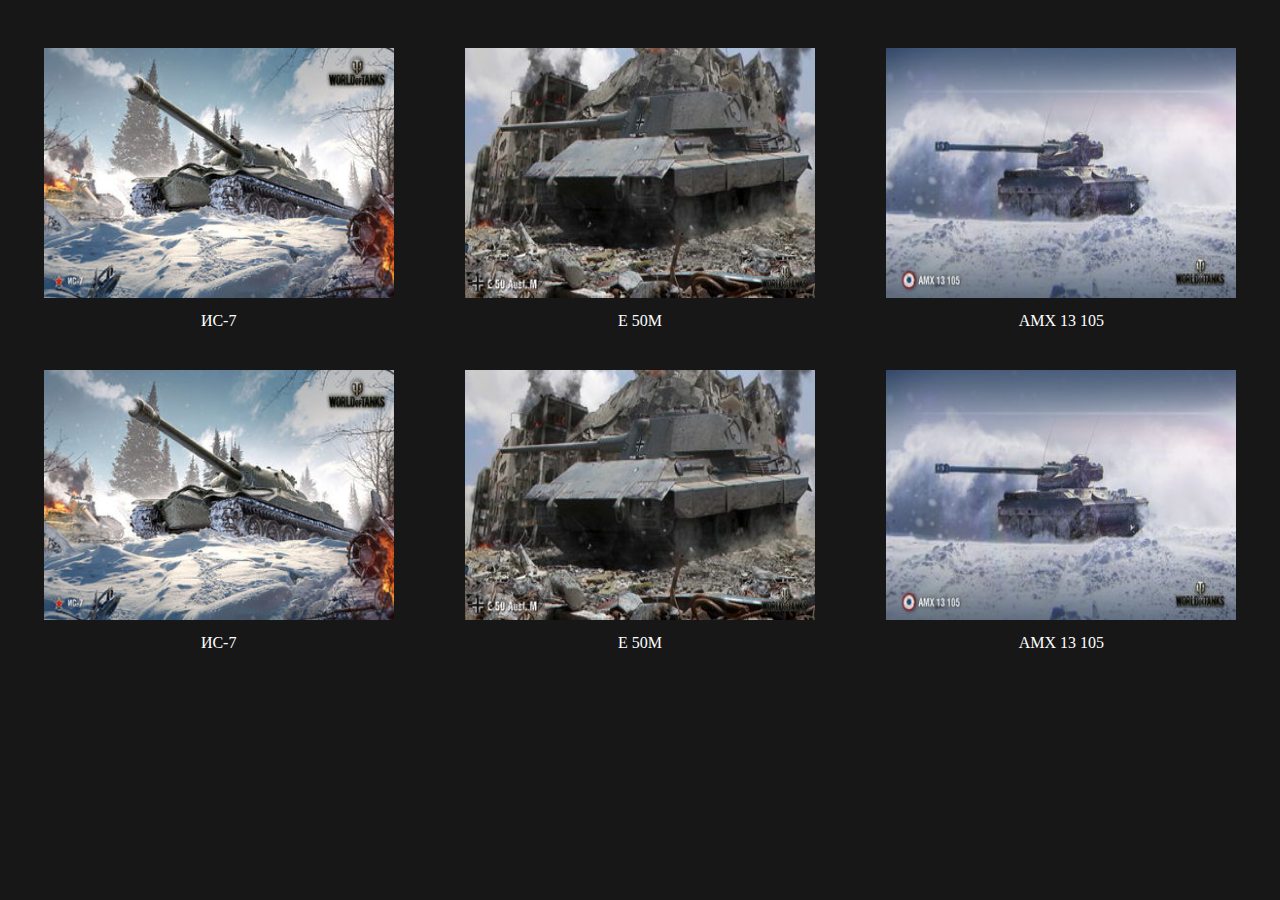
<file: Laba1/index.html>
<!doctype html>
<html>
    <head>
        <meta charset = "utf-8">
        <title>WoT</title>
        <meta name = "description" content = "Сайт об игре World of Tanks">
        <meta http-equiv="content-type" content="text/html; charset=utf-8">
        <link rel="stylesheet" type="text/css" href="style.css"/>
    </head>
    <body>
        <div class="advantages flex">
            <span><a href="tanks/IS-7.html"><img src="images/IS-7.jpeg" height="250" width="350"  alt="ИС-7"></a><br>
                <div class="name">ИС-7</div></span>
            <span><img src="images/E 50M.jpeg" height="250" width="350"  alt="E 50M"><br>
                <div class="name">E 50M</div></span>
            <span><img src="images/AMX 13 105.jpeg" height="250" width="350"  alt="AMX 13 105"><br>
                <div class="name">AMX 13 105</div></span>
          </div>
          <div class="advantages flex">
            <span><a href=""><img src="images/IS-7.jpeg" height="250" width="350"  alt="ИС-7"></a><br>
                <div class="name">ИС-7</div></span>
            <span><img src="images/E 50M.jpeg" height="250" width="350"  alt="E 50M"><br>
                <div class="name">E 50M</div></span>
            <span><img src="images/AMX 13 105.jpeg" height="250" width="350"  alt="AMX 13 105"><br>
                <div class="name">AMX 13 105</div></span>
          </div>
    </body>
</html>
</file>
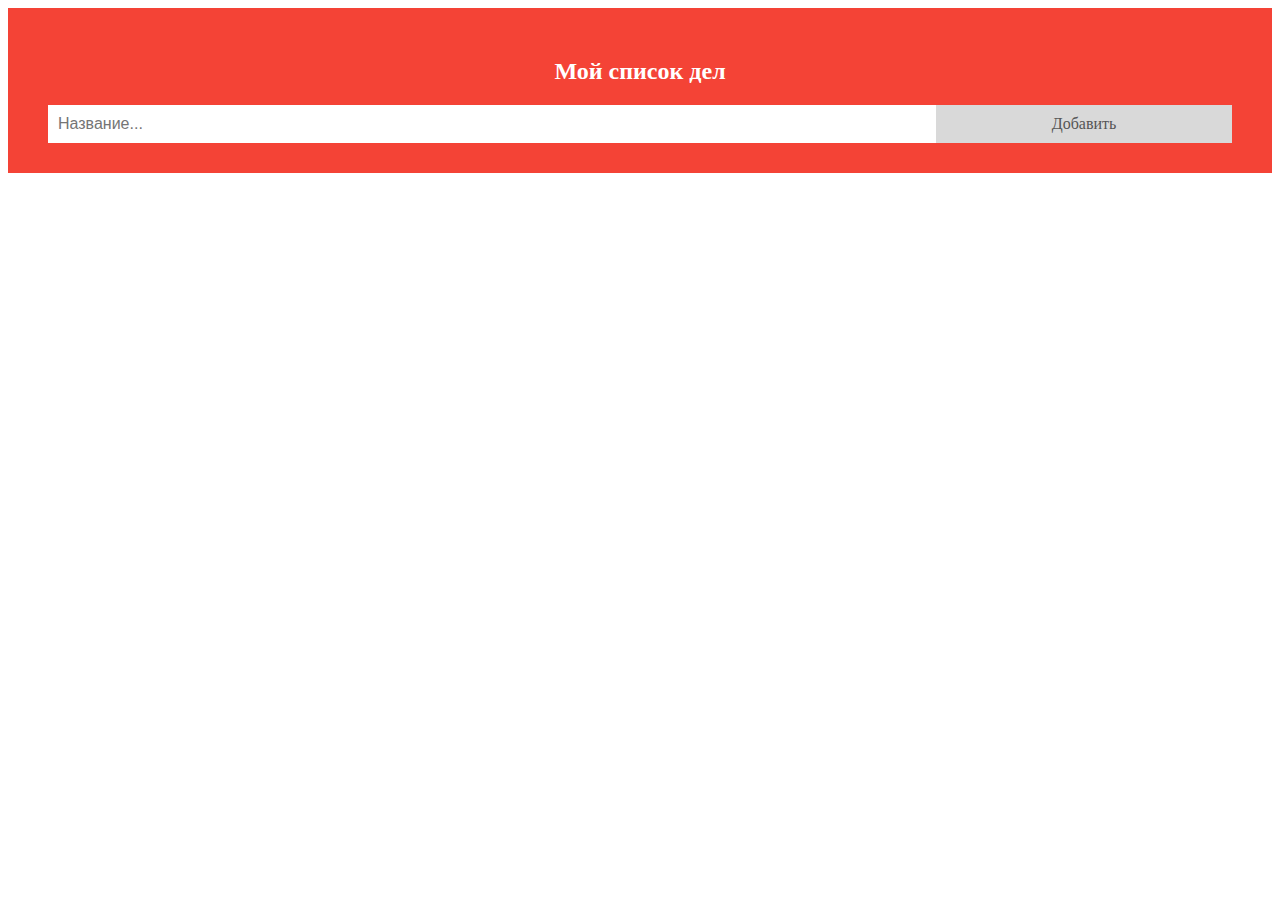
<file: Laba2/ToDoList/Index.html>
<!doctype html>
<html lang="en">
    <head>
        <meta charset="UTF-8">
        <title>To Do List</title>
        <link rel="stylesheet" href="style.css">
    </head>
    <body>
        <div id="myDIV" class="header">
            <h2>Мой список дел</h2>
            <input type="text" id="myInput" placeholder="Название...">
            <span onclick="newElement()" class="addBtn">Добавить</span>
          </div>
          
          <ul id="myUL">
            
          </ul>
          <script src="app.js"></script>
    </body>
</html>
</file>
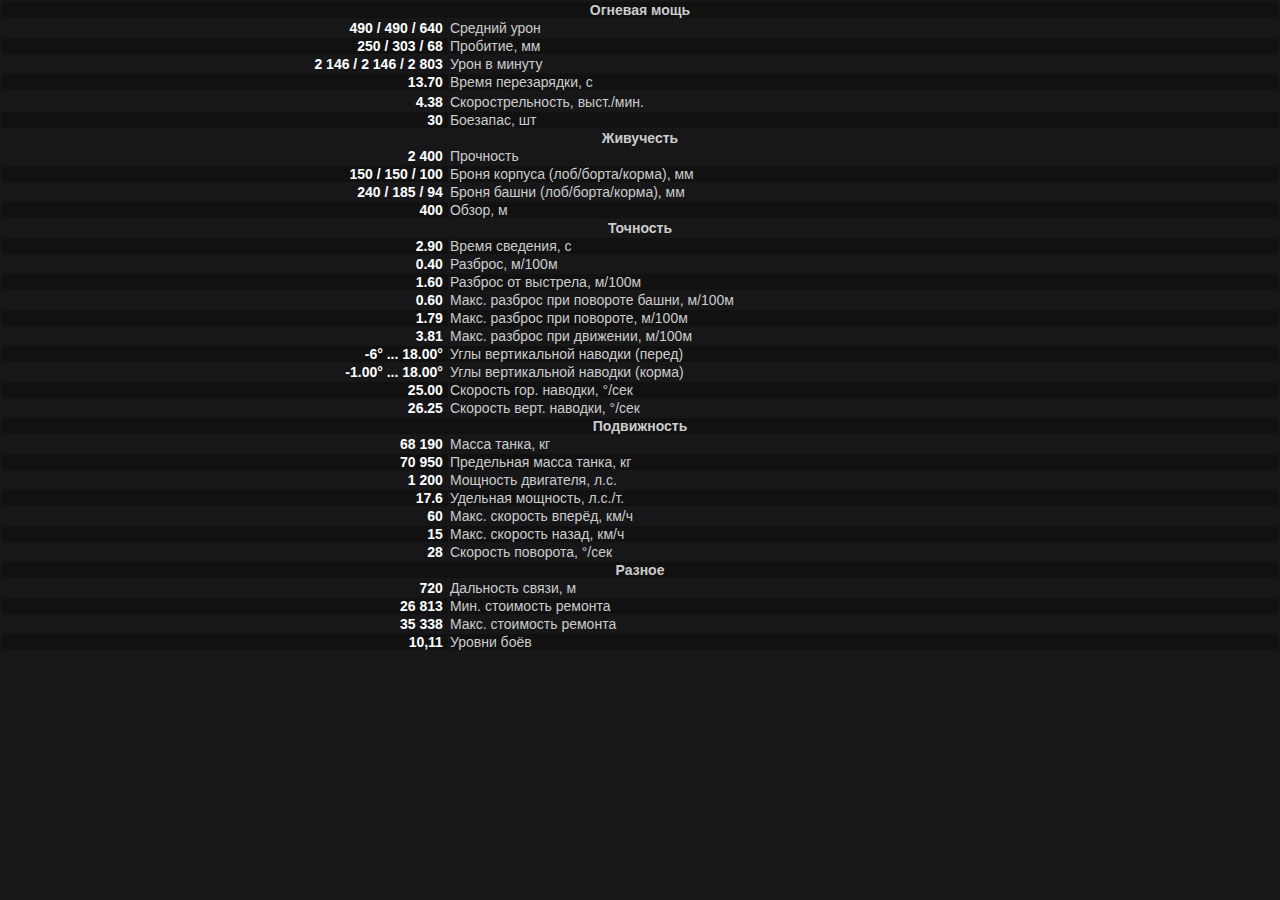
<file: Laba1/tanks/IS-7.html>
<!doctype html>
<html>
    <head>
        <meta charset = "utf-8">
        <title>IS-7</title>
        <meta name = "IS-7" content = "ИС-7">
        <meta http-equiv="content-type" content="text/html; charset=utf-8">
        <link rel="stylesheet" type="text/css" href="IS-7.css"/>
    </head>
    <body>
        <div>
            <table class="params" width="100%">
                <tbody>
                    <tr class="u"><th class="gold" colspan="2">Огневая мощь</th></tr>
                    <tr><td class="b" width="35%">490 / 490 / 640</td><td>Средний урон</td></tr>
                    <tr class="u"><td class="b" width="35%">250 / 303 / 68</td><td>Пробитие, мм</td></tr>
                    <tr><td class="b" width="35%">2 146 / 2 146 / 2 803</td><td>Урон в минуту</td></tr>
                    <tr class="u"><td class="b" width="35%">13.70</td><td>Время перезарядки, с</td></tr>
                    <tr></tr><td class="b" width="35%">4.38</td><td>Скорострельность, выст./мин.</td></tr>
                    <tr class="u"><td class="b" width="35%">30</td><td>Боезапас, шт</td></tr>
                    <tr><th class="gold" colspan="2">Живучесть</th></tr>
                    <tr><td class="b" width="35%">2 400</td><td>Прочность</td></tr>
                    <tr class="u"><td class="b" width="35%">150 / 150 / 100</td><td>Броня корпуса (лоб/борта/корма), мм</td></tr>
                    <tr><td class="b" width="35%">240 / 185 / 94</td><td>Броня башни (лоб/борта/корма), мм</td></tr>
                    <tr class="u"><td class="b" width="35%">400</td><td>Обзор, м</td></tr>
                    <tr><th class="gold" colspan="2">Точность</th></tr>
                    <tr class="u"><td class="b" width="35%">2.90</td><td>Время сведения, с</td></tr>
                    <tr><td class="b" width="35%">0.40</td><td>Разброс, м/100м</td></tr>
                    <tr class="u"><td class="b" width="35%">1.60</td><td>Разброс от выстрела, м/100м</td></tr>
                    <tr><td class="b" width="35%">0.60</td><td>Макс. разброс при повороте башни, м/100м</td></tr>
                    <tr class="u"><td class="b" width="35%">1.79</td><td>Макс. разброс при повороте, м/100м</td></tr>
                    <tr><td class="b" width="35%">3.81</td><td>Макс. разброс при движении, м/100м</td></tr>
                    <tr class="u"><td class="b" width="35%">-6° ... 18.00°</td><td>Углы вертикальной наводки (перед)</td></tr>
                    <tr><td class="b" width="35%">-1.00° ... 18.00°</td><td>Углы вертикальной наводки (корма)</td></tr>
                    <tr class="u"><td class="b" width="35%">25.00</td><td>Скорость гор. наводки, °/сек</td></tr>
                    <tr><td class="b" width="35%">26.25</td><td>Скорость верт. наводки, °/сек</td></tr>
                    <tr class="u"><th class="gold" colspan="2">Подвижность</th></tr>
                    <tr><td class="b" width="35%">68 190</td><td>Масса танка, кг</td></tr>
                    <tr class="u"><td class="b" width="35%">70 950</td><td>Предельная масса танка, кг</td></tr>
                    <tr><td class="b" width="35%">1 200</td><td>Мощность двигателя, л.с.</td></tr>
                    <tr class="u"><td class="b" width="35%">17.6</td><td>Удельная мощность, л.с./т.</td></tr>
                    <tr><td class="b" width="35%">60</td><td>Макс. скорость вперёд, км/ч</td></tr>
                    <tr class="u"><td class="b" width="35%">15</td><td>Макс. скорость назад, км/ч</td></tr>
                    <tr><td class="b" width="35%">28</td><td>Скорость поворота, °/сек</td></tr>
                    <tr class="u"><th class="gold" colspan="2">Разное</th></tr>
                    <tr><td class="b" width="35%">720</td><td>Дальность связи, м</td></tr>
                    <tr class="u"><td class="b" width="35%">26 813</td><td>Мин. стоимость ремонта</td></tr>
                    <tr><td class="b" width="35%">35 338</td><td>Макс. стоимость ремонта</td></tr>
                    <tr class="u"><td class="b" width="35%">10,11</td><td>Уровни боёв</td></tr>
                </tbody>
            </table>
        </div>
    </body>
</html>
</file>
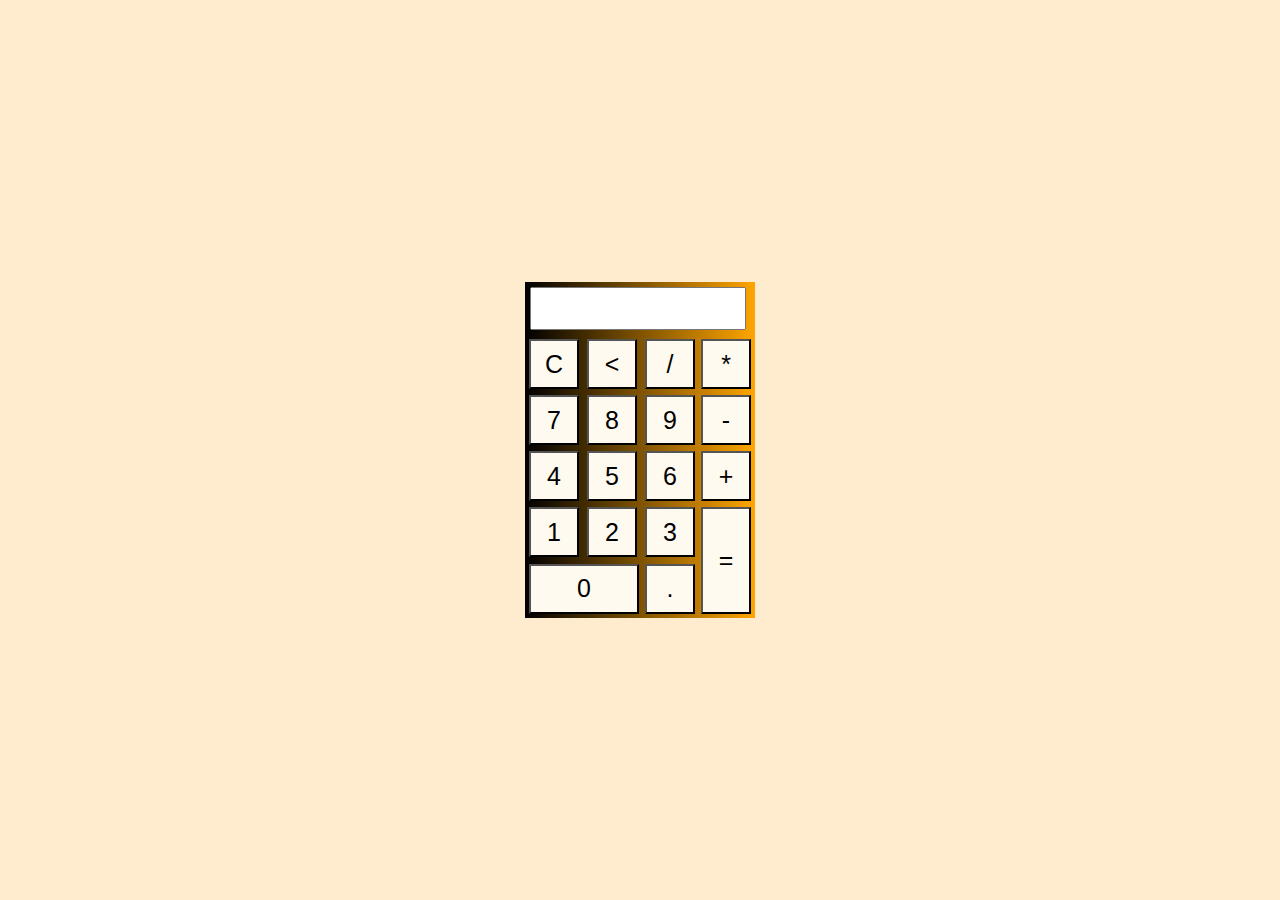
<file: Laba2/Calculator/Calc.html>
<!doctype html>
<html>
    <head>
      <title>Calculator Doroshok</title>
      <link rel="stylesheet" href="Calc_style.css"> 
    </head>
    <body>
      <div class="main">
        <form name="form">

          <input class="textview" name="textview">

        </form>

        <table>
          <tr>

            <td><input class="button" type="button" value="C" onclick="clean()"></td>
            <td><input class="button" type="button" value="<" onclick="back()"></td>
            <td><input class="button" type="button" value="/" onclick="insert('/')"></td>
            <td><input class="button" type="button" value="*" onclick="insert('*')"></td>
          </tr>

          <tr>
            <td><input class="button" type="button" value="7" onclick="insert(7)"></td>
            <td><input class="button" type="button" value="8" onclick="insert(8)"></td>
            <td><input class="button" type="button" value="9" onclick="insert(9)"></td>
            <td><input class="button" type="button" value="-" onclick="insert('-')"></td>
          </tr>

          <tr>
            <td><input class="button" type="button" value="4" onclick="insert(4)"></td>
            <td><input class="button" type="button" value="5" onclick="insert(5)"></td>
            <td><input class="button" type="button" value="6" onclick="insert(6)"></td>
            <td><input class="button" type="button" value="+" onclick="insert('+')"></td>
          </tr>

          <tr>
            <td><input class="button" type="button" value="1" onclick="insert(1)"></td>
            <td><input class="button" type="button" value="2" onclick="insert(2)"></td>
            <td><input class="button" type="button" value="3" onclick="insert(3)"></td>
            <td rowspan="5"><input class="button" style="height: 107px;" type="button" value="=" onclick="equal()"></td>
          </tr>

          <tr>
            <td colspan="2"><input class="button" style="width: 110px;" type="button" value="0" onclick="insert(0)"></td>
            <td><input class="button" type="button" value="." onclick="insert('.')"></td>
          </tr>

        </table>
      </div> 
    </body>
    <script src="app.js"></script>
</html>
</file>
<file: Laba1/style.css>
body {
    position: relative;
    background-color: #171717;
}
.advantages{
    text-align: center;
    color: #fff;
    justify-content: space-around; 
    padding-top: 40px;
}
.name{
    padding-top: 10px;
}
.flex { display: flex; }
</file>
<file: Laba2/ToDoList/style.css>
* {
    box-sizing: border-box;
  }
  
  ul {
    margin: 0;
    padding: 0;
  }
  
  ul li {
    cursor: pointer;
    position: relative;
    padding: 12px 8px 12px 40px;
    background: #eee;
    font-size: 18px;
    transition: 0.2s;
  
    -webkit-user-select: none;
    -moz-user-select: none;
    -ms-user-select: none;
    user-select: none;
  }
  
  ul li:nth-child(odd) {
    background: #f9f9f9;
  }
  
  ul li:hover {
    background: #ddd;
  }
  
  ul li.checked {
    background: #888;
    color: #fff;
    text-decoration: line-through;
  }
  
  ul li.checked::before {
    content: '';
    position: absolute;
    border-color: #fff;
    border-style: solid;
    border-width: 0 2px 2px 0;
    top: 10px;
    left: 16px;
    transform: rotate(45deg);
    height: 15px;
    width: 7px;
  }
  
  .close {
    position: absolute;
    right: 0;
    top: 0;
    padding: 12px 16px 12px 16px;
  }
  
  .close:hover {
    background-color: #f44336;
    color: white;
  }
  
  .header {
    background-color: #f44336;
    padding: 30px 40px;
    color: white;
    text-align: center;
  }
  
  .header:after {
    content: "";
    display: table;
    clear: both;
  }
  
  input {
    margin: 0;
    border: none;
    border-radius: 0;
    width: 75%;
    padding: 10px;
    float: left;
    font-size: 16px;
  }
  
  .addBtn {
    padding: 10px;
    width: 25%;
    background: #d9d9d9;
    color: #555;
    float: left;
    text-align: center;
    font-size: 16px;
    cursor: pointer;
    transition: 0.3s;
    border-radius: 0;
  }
  
  .addBtn:hover {
    background-color: #bbb;
  }
</file>
<file: Laba1/tanks/IS-7.css>
.params .u {
    background: #111111;
}

* {
    padding: 0;
    margin: 0;
}

.params {
    font-size: 14px;
    color: #CCCCCC;
}

html, body {
    background-color: #171719;
    height: 100%;
    color: white;
    font-family: Arial;
    font-size: 12px;
    min-width: 1000px;
    padding: 0;
    margin: 0;
}

table {
    border-collapse: separate;
    text-indent: initial;
    border-spacing: 2px;
}

tr {
    display: table-row;
    vertical-align: inherit;
    border-color: inherit;
}

.params .b {
    font-weight: bold;
    text-align: right;
    padding-right: 5px;
    color: #FFFFFF;
}
</file>
<file: Laba2/Calculator/Calc_style.css>
*{
  margin: 0;
  padding: 0;
}
body{
  background-color:blanchedalmond;
}
.button{
  width: 50px;
  height: 50px;
  font-size: 25px;
  margin: 2px;
  cursor: pointer;
  background-color:floralwhite;
}

.textview{
  width: 202px;
  margin: 5px;
  font-size: 25px;
  padding: 5px;
}

.main{
  position: absolute;
  top: 50%;
  left: 50%;
  transform: translateX(-50%) translateY(-50%);
  background: linear-gradient(to right, black, orange);
}
</file>
